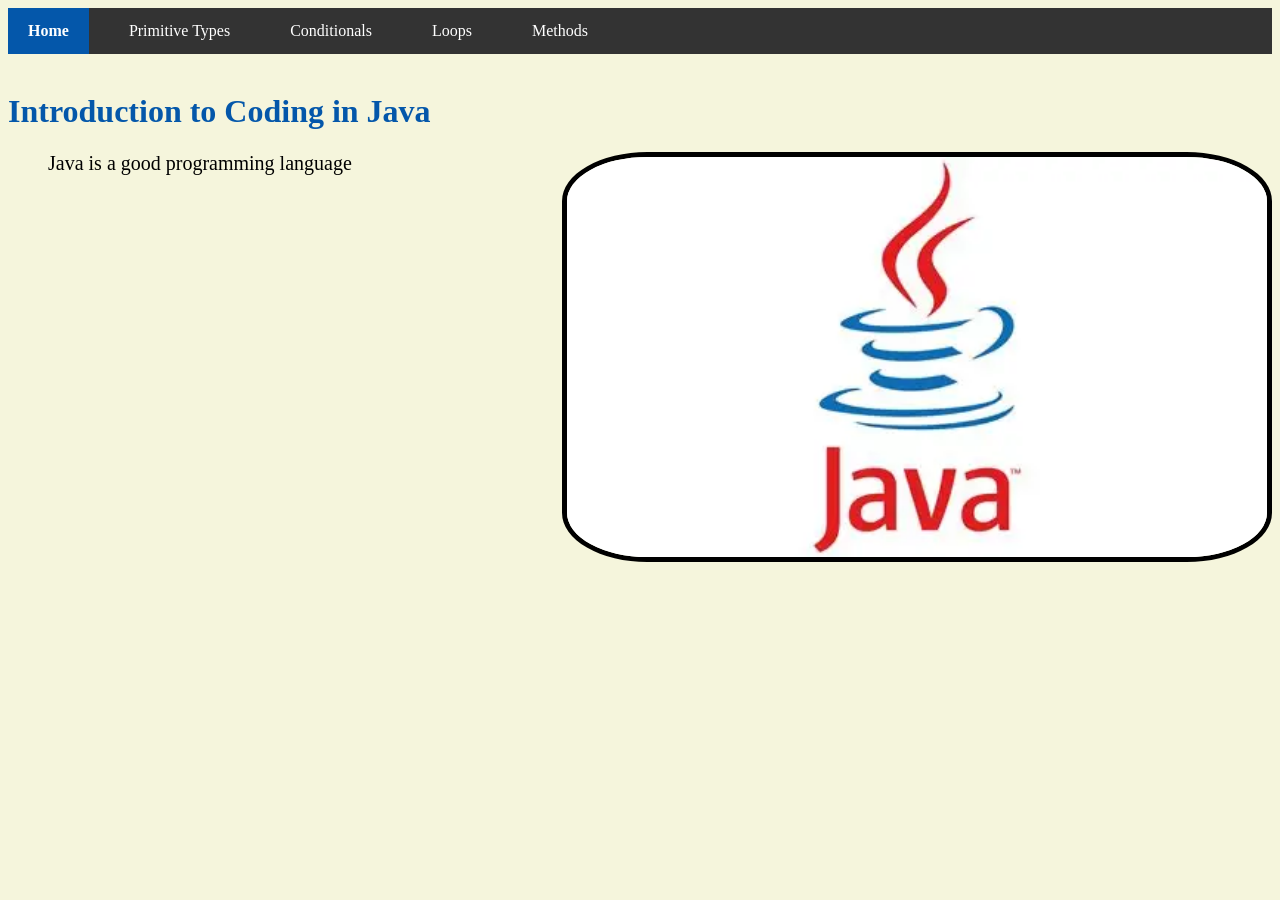
<file: index.html>
<!DOCTYPE html>
<html lang="en">
<head>
    <meta charset="UTF-8">
    <meta name="viewport" content="width=device-width, initial-scale=1.0">
    <title>Beginners Guite for Java</title>
    <link rel="icon" type="image/png" href="images/JavaIntro.webp">
    <link rel="stylesheet" href="css/style.css">
</head>
<body>
    <nav>
        <ul>
            <li><a class="active" href="index.html">Home</a></li>
            <li><a href="topic1.html">Primitive Types</a></li>
            <li><a href="topic2.html">Conditionals</a></li>
            <li><a href="topic3.html">Loops</a></li>
            <li><a href="topic4.html">Methods</a></li>
        </ul>
    </nav>
    <br>
    <h1>Introduction to Coding in Java</h1>
    <img src="images/JavaIntro.webp" alt="">
    <p>Java is a good programming language</p>
</body>
</html>
</file>
<file: css/style.css>
nav {
    background-color: #333;
}
nav ul {
    list-style-type: none;
    margin: 0;
    padding: 0;
    display: flex;
}
nav li {
    margin-right: 20px;
}
nav a {
    color: rgb(255, 255, 255);
    text-decoration: none;
    padding: 14px 20px;
    display: block;
}
nav a:hover {
    background-color: #575757;
}
nav a.active {
    background-color: #0457aa;
    font-weight: bold;
}
body {
    background-color: beige;
}
h1 {
    color: #0457aa;
}
img {
    border-radius: 12%;
    border: 5px solid black;
    width: 700px;
    height: 400px;
    float: right;
}
p {
    text-indent: 40px;
    font-size: 20px;
}
</file>
